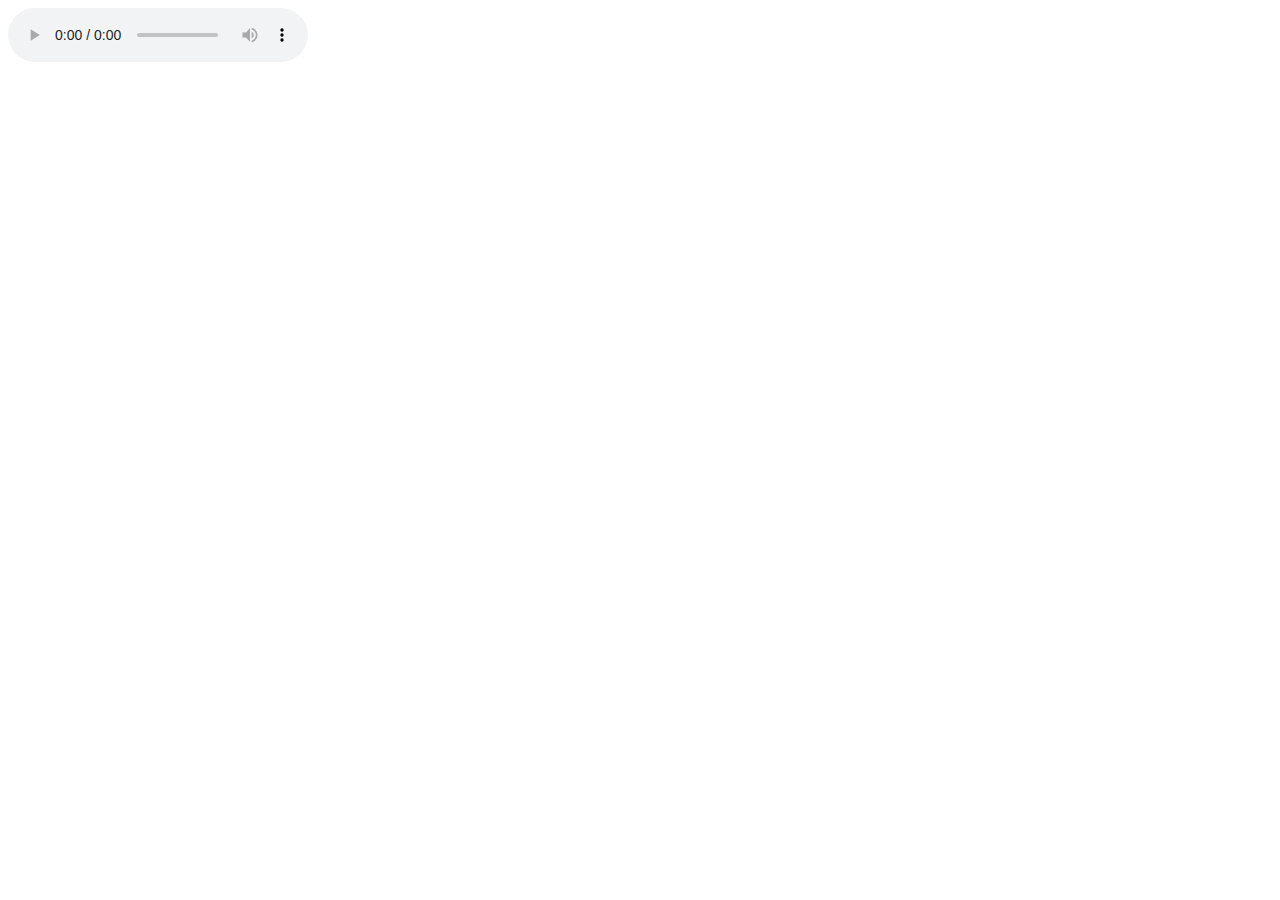
<file: audioTestt.html>
<!DOCTYPE html>
<html>

<head>

</head>

<body>
    <audio id="audio" controls>
        <source src="" type="audio/webm"/>
    </audio>
    <script>

        let chunks = [];
        let recorder;
        let device = navigator.mediaDevices.getUserMedia({ audio: true });
        device.then(stream => {
            console.log("wowowow");
            recorder = new MediaRecorder(stream);
            recorder.ondataavailable = e => {
                chunks.push(e.data);
                console.log("recording..");
                if (recorder.state === 'inactive') {
                    let blob = new Blob(chunks, { type: 'audio/webm' });
                    document.getElementById('audio').innerHTML='<source src="'+URL.createObjectURL(blob)+'" type="audio/webm"/>';
                }
            }
            recorder.start(1000);
        });

        setTimeout(() => {
            recorder.stop();
            console.log("sdassas");
        },4000);

    </script>
</body>

</html>
</file>
